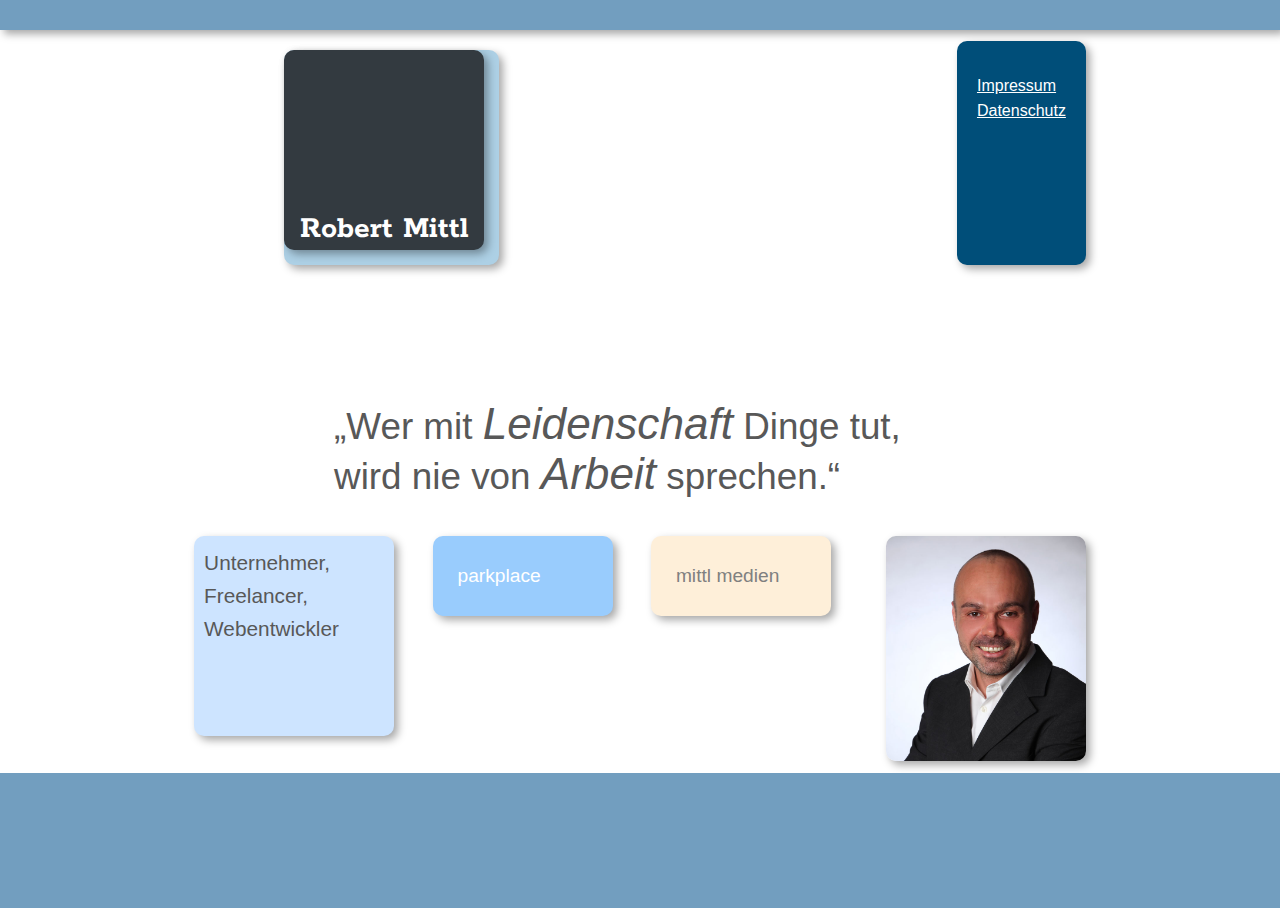
<file: index.html>
<!DOCTYPE html>

<head>
    <meta charset="UTF-8">
    <meta name="viewport" content="width=device-width, initial-scale=1.0">
    <meta http-equiv="X-UA-Compatible" content="ie=edge">
    <title>Robert Mittl | Webentwicklung</title>
    <link rel="stylesheet" type="text/css" href="./css/template.css">
    <link href='https://fonts.googleapis.com/css?family=Rokkitt:400,700' rel='stylesheet' type='text/css'>
</head>

<body class="Site">
    <header>
    </header>
    <main class="Site-content">


        <div class="flexbox oben">
            <div>
                <div class="box1">
                    <h1>Robert Mittl</h1>
                </div>
                <div class="box2">
                </div>
            </div>
            <nav class="nav">
                <ul>
                    <li>
                        <a href="./impressum.html">Impressum</a>
                    </li>
                    <li>
                        <a href="./datenschutz.html">Datenschutz</a>
                    </li>
                </ul>
            </nav>
        </div>
        <section>
            <blockquote>„Wer mit
                <em>Leidenschaft</em> Dinge tut,
                <br> wird nie von
                <em>Arbeit</em> sprechen.“
            </blockquote>
        </section>
        <div class="flexbox">
            <div class="box3">
                <p>Unternehmer,
                    <br>Freelancer,
                    <br>Webentwickler
                </p>

            </div>
            <a href="http://parkplace.de" title="Parkplatz Sharing Portal parkplace">
                <div class="box4">
                    <p>parkplace</p>
                </div>
            </a>
            <a href="http://mittl-medien.de" title="Webentwicklung und Webdesign im Raum Stuttgart">
                <div class="box5">
                    <p>mittl medien</p>
            </a>

            </div>
            <img src="./images/robert-mittl.jpg" alt="Robert Mittl" width="200" height="225">
        </div>

    </main>

    <footer>
    </footer>

</body>
</file>
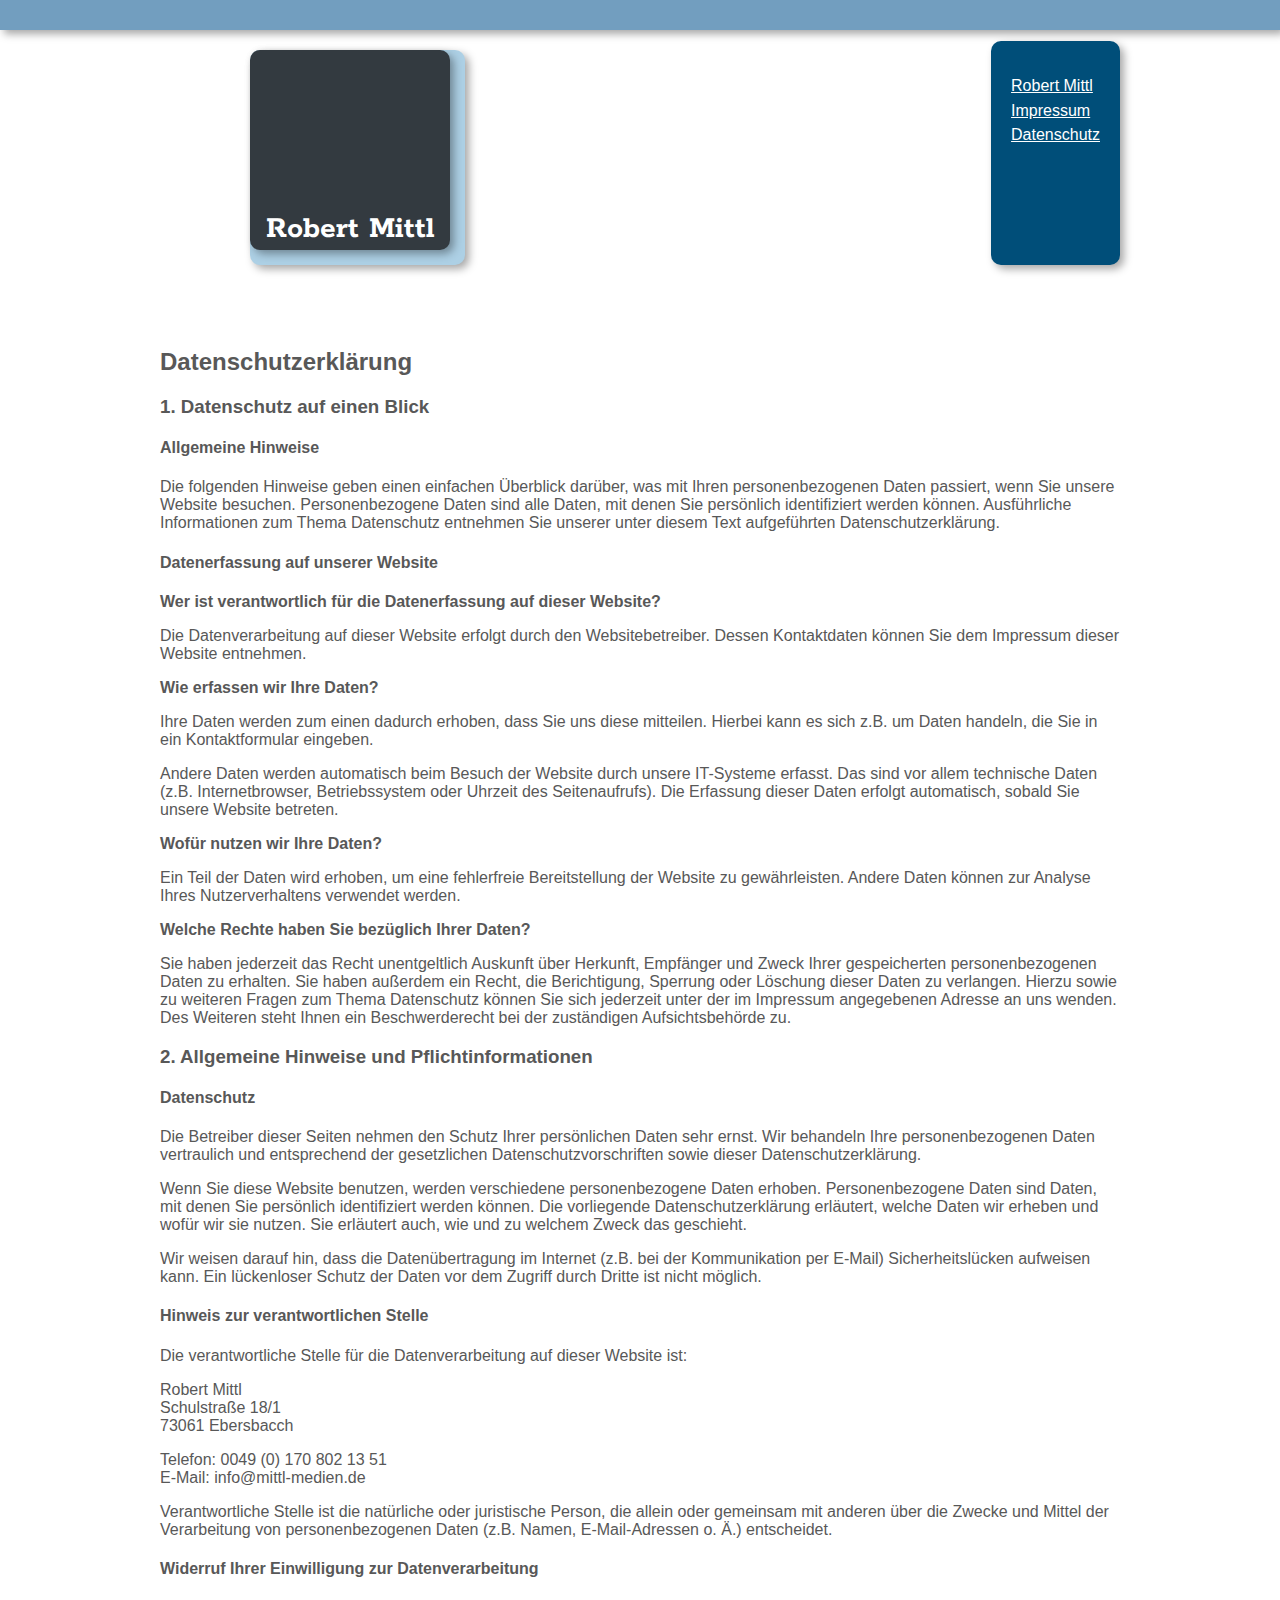
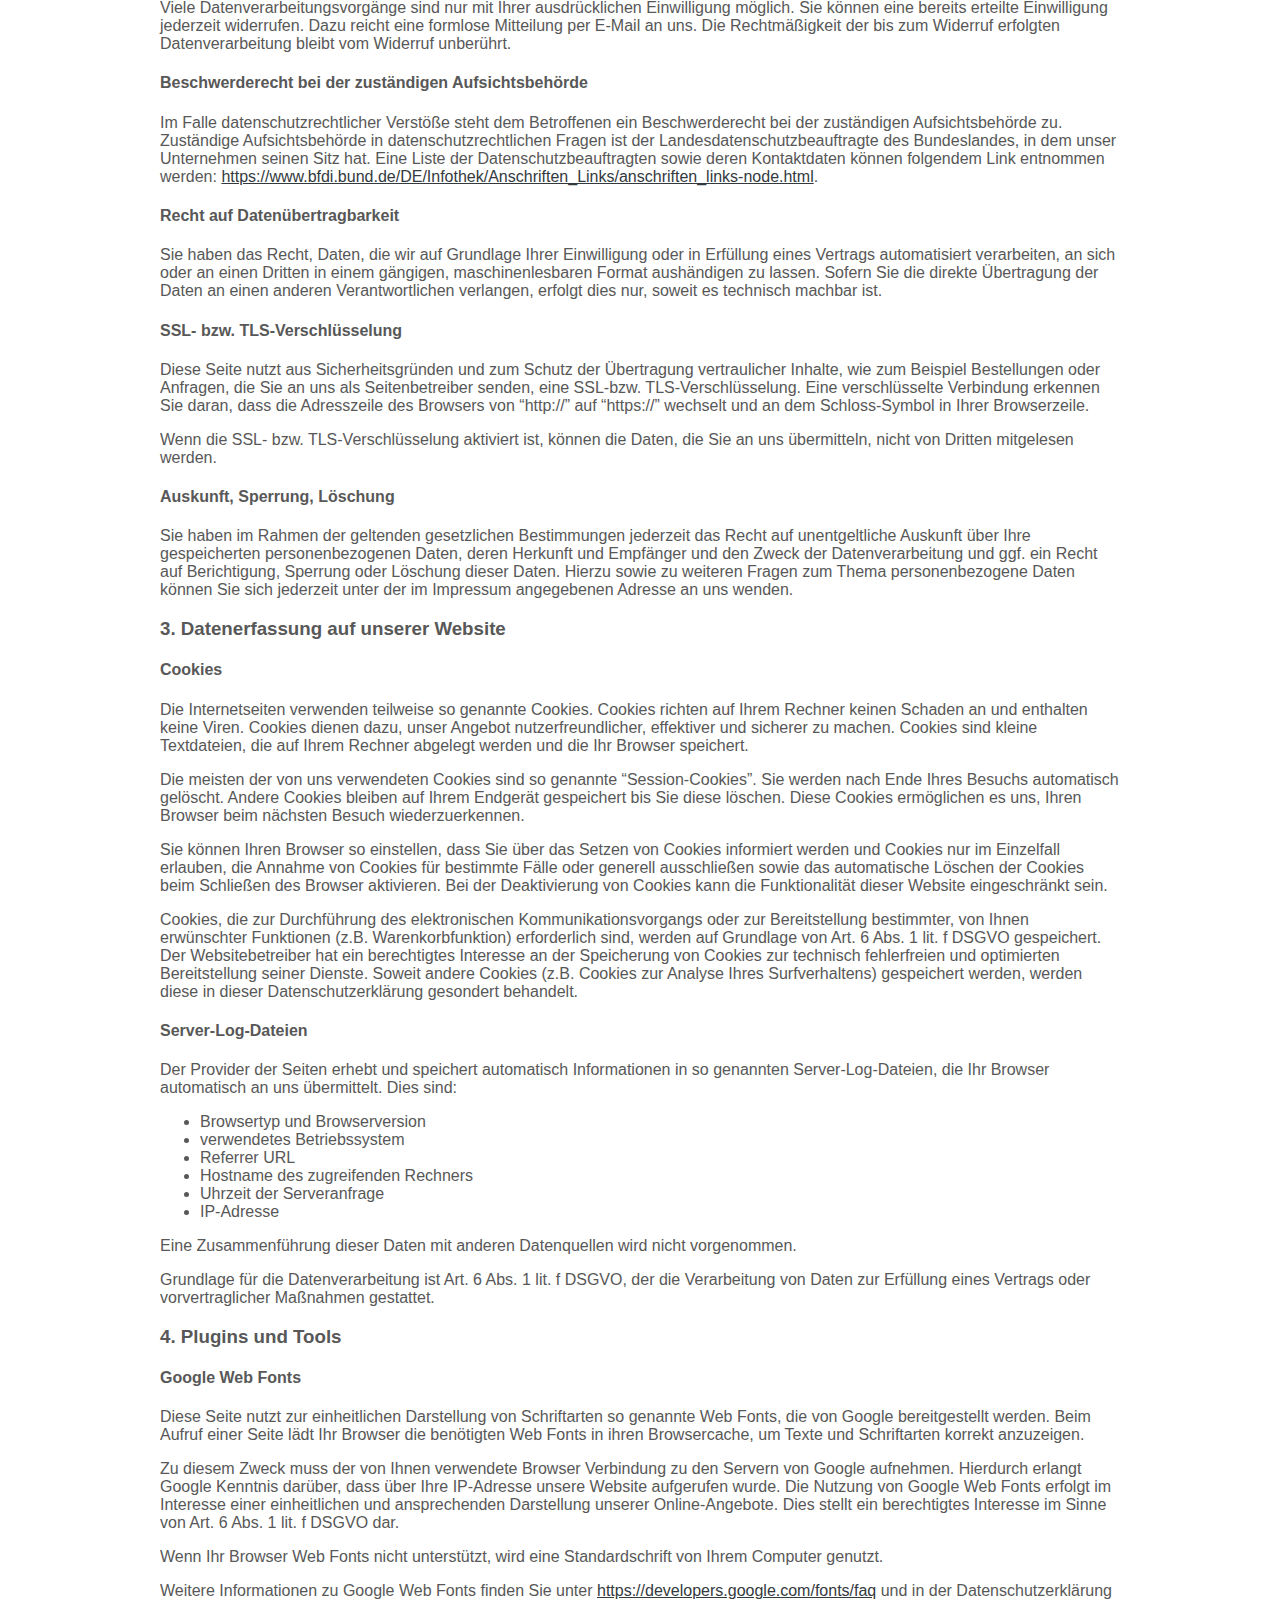
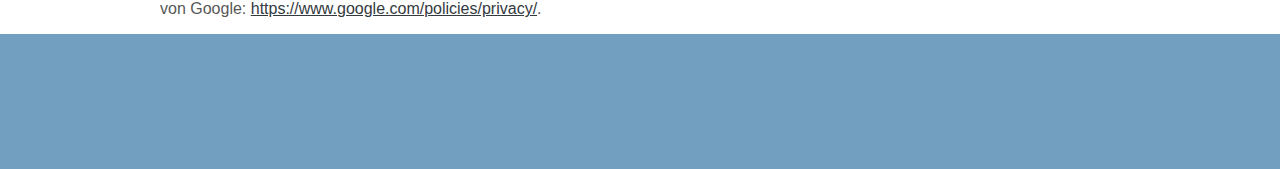
<file: datenschutz.html>
<html lang="en">

<head>
    <meta charset="UTF-8">
    <meta name="viewport" content="width=device-width, initial-scale=1.0">
    <meta http-equiv="X-UA-Compatible" content="ie=edge">
    <title>Robert Mittl | Webentwicklung | Datenschutz</title>
    <link rel="stylesheet" type="text/css" href="./css/template.css">
    <link href='https://fonts.googleapis.com/css?family=Rokkitt:400,700' rel='stylesheet' type='text/css'>

</head>

<body class="Site datenschutz">
    <header>
    </header>
    <main class="Site-content">
        <div class="flexbox oben">
            <div>
                <div class="box1">
                    <h1>Robert Mittl</h1>
                </div>
                <div class="box2">
                </div>
            </div>
            <nav class="nav">
                <ul>
                    <li>
                        <a href="./" title="Robert Mittl">Robert Mittl</a>
                    </li>
                    <li>
                        <a href="./impressum.html">Impressum</a>
                    </li>
                    <li>
                        <a href="./datenschutz.html">Datenschutz</a>
                    </li>
                </ul>
            </nav>
        </div>
        <h2>Datenschutzerklärung</h2>
        <h3>1. Datenschutz auf einen Blick</h3>
        <h4>Allgemeine Hinweise</h4>
        <p>Die folgenden Hinweise geben einen einfachen Überblick darüber, was mit Ihren personenbezogenen Daten passiert, wenn
            Sie unsere Website besuchen. Personenbezogene Daten sind alle Daten, mit denen Sie persönlich identifiziert werden
            können. Ausführliche Informationen zum Thema Datenschutz entnehmen Sie unserer unter diesem Text aufgeführten
            Datenschutzerklärung.
        </p>
        <h4>Datenerfassung auf unserer Website</h4>
        <p>
            <strong>Wer ist verantwortlich für die Datenerfassung auf dieser Website?</strong>
        </p>
        <p>Die Datenverarbeitung auf dieser Website erfolgt durch den Websitebetreiber. Dessen Kontaktdaten können Sie dem Impressum
            dieser Website entnehmen.</p>
        <p>
            <strong>Wie erfassen wir Ihre Daten?</strong>
        </p>
        <p>Ihre Daten werden zum einen dadurch erhoben, dass Sie uns diese mitteilen. Hierbei kann es sich z.B. um Daten handeln,
            die Sie in ein Kontaktformular eingeben.</p>
        <p>Andere Daten werden automatisch beim Besuch der Website durch unsere IT-Systeme erfasst. Das sind vor allem technische
            Daten (z.B. Internetbrowser, Betriebssystem oder Uhrzeit des Seitenaufrufs). Die Erfassung dieser Daten erfolgt
            automatisch, sobald Sie unsere Website betreten.</p>
        <p>
            <strong>Wofür nutzen wir Ihre Daten?</strong>
        </p>
        <p>Ein Teil der Daten wird erhoben, um eine fehlerfreie Bereitstellung der Website zu gewährleisten. Andere Daten können
            zur Analyse Ihres Nutzerverhaltens verwendet werden.</p>
        <p>
            <strong>Welche Rechte haben Sie bezüglich Ihrer Daten?</strong>
        </p>
        <p>Sie haben jederzeit das Recht unentgeltlich Auskunft über Herkunft, Empfänger und Zweck Ihrer gespeicherten personenbezogenen
            Daten zu erhalten. Sie haben außerdem ein Recht, die Berichtigung, Sperrung oder Löschung dieser Daten zu verlangen.
            Hierzu sowie zu weiteren Fragen zum Thema Datenschutz können Sie sich jederzeit unter der im Impressum angegebenen
            Adresse an uns wenden. Des Weiteren steht Ihnen ein Beschwerderecht bei der zuständigen Aufsichtsbehörde zu.</p>
        <h3>2. Allgemeine Hinweise und Pflichtinformationen</h3>
        <h4>Datenschutz</h4>
        <p>Die Betreiber dieser Seiten nehmen den Schutz Ihrer persönlichen Daten sehr ernst. Wir behandeln Ihre personenbezogenen
            Daten vertraulich und entsprechend der gesetzlichen Datenschutzvorschriften sowie dieser Datenschutzerklärung.</p>
        <p>Wenn Sie diese Website benutzen, werden verschiedene personenbezogene Daten erhoben. Personenbezogene Daten sind
            Daten, mit denen Sie persönlich identifiziert werden können. Die vorliegende Datenschutzerklärung erläutert,
            welche Daten wir erheben und wofür wir sie nutzen. Sie erläutert auch, wie und zu welchem Zweck das geschieht.</p>
        <p>Wir weisen darauf hin, dass die Datenübertragung im Internet (z.B. bei der Kommunikation per E-Mail) Sicherheitslücken
            aufweisen kann. Ein lückenloser Schutz der Daten vor dem Zugriff durch Dritte ist nicht möglich.</p>
        <h4>Hinweis zur verantwortlichen Stelle</h4>
        <p>Die verantwortliche Stelle für die Datenverarbeitung auf dieser Website ist:</p>
        <p>Robert Mittl
            <br /> Schulstraße 18/1
            <br /> 73061 Ebersbacch</p>

        <p>Telefon: 0049 (0) 170 802 13 51
            <br /> E-Mail: info@mittl-medien.de</p>
        <p>Verantwortliche Stelle ist die natürliche oder juristische Person, die allein oder gemeinsam mit anderen über die
            Zwecke und Mittel der Verarbeitung von personenbezogenen Daten (z.B. Namen, E-Mail-Adressen o. Ä.) entscheidet.</p>
        <h4>Widerruf Ihrer Einwilligung zur Datenverarbeitung</h4>
        <p>Viele Datenverarbeitungsvorgänge sind nur mit Ihrer ausdrücklichen Einwilligung möglich. Sie können eine bereits
            erteilte Einwilligung jederzeit widerrufen. Dazu reicht eine formlose Mitteilung per E-Mail an uns. Die Rechtmäßigkeit
            der bis zum Widerruf erfolgten Datenverarbeitung bleibt vom Widerruf unberührt.</p>
        <h4>Beschwerderecht bei der zuständigen Aufsichtsbehörde</h4>
        <p>Im Falle datenschutzrechtlicher Verstöße steht dem Betroffenen ein Beschwerderecht bei der zuständigen Aufsichtsbehörde
            zu. Zuständige Aufsichtsbehörde in datenschutzrechtlichen Fragen ist der Landesdatenschutzbeauftragte des Bundeslandes,
            in dem unser Unternehmen seinen Sitz hat. Eine Liste der Datenschutzbeauftragten sowie deren Kontaktdaten können
            folgendem Link entnommen werden:
            <a href="https://www.bfdi.bund.de/DE/Infothek/Anschriften_Links/anschriften_links-node.html" target="_blank">https://www.bfdi.bund.de/DE/Infothek/Anschriften_Links/anschriften_links-node.html</a>.</p>
        <h4>Recht auf Datenübertragbarkeit</h4>
        <p>Sie haben das Recht, Daten, die wir auf Grundlage Ihrer Einwilligung oder in Erfüllung eines Vertrags automatisiert
            verarbeiten, an sich oder an einen Dritten in einem gängigen, maschinenlesbaren Format aushändigen zu lassen.
            Sofern Sie die direkte Übertragung der Daten an einen anderen Verantwortlichen verlangen, erfolgt dies nur, soweit
            es technisch machbar ist.</p>
        <h4>SSL- bzw. TLS-Verschlüsselung</h4>
        <p>Diese Seite nutzt aus Sicherheitsgründen und zum Schutz der Übertragung vertraulicher Inhalte, wie zum Beispiel Bestellungen
            oder Anfragen, die Sie an uns als Seitenbetreiber senden, eine SSL-bzw. TLS-Verschlüsselung. Eine verschlüsselte
            Verbindung erkennen Sie daran, dass die Adresszeile des Browsers von “http://” auf “https://” wechselt und an
            dem Schloss-Symbol in Ihrer Browserzeile.</p>
        <p>Wenn die SSL- bzw. TLS-Verschlüsselung aktiviert ist, können die Daten, die Sie an uns übermitteln, nicht von Dritten
            mitgelesen werden.
        </p>
        <h4>Auskunft, Sperrung, Löschung</h4>
        <p>Sie haben im Rahmen der geltenden gesetzlichen Bestimmungen jederzeit das Recht auf unentgeltliche Auskunft über
            Ihre gespeicherten personenbezogenen Daten, deren Herkunft und Empfänger und den Zweck der Datenverarbeitung
            und ggf. ein Recht auf Berichtigung, Sperrung oder Löschung dieser Daten. Hierzu sowie zu weiteren Fragen zum
            Thema personenbezogene Daten können Sie sich jederzeit unter der im Impressum angegebenen Adresse an uns wenden.</p>
        <h3>3. Datenerfassung auf unserer Website</h3>
        <h4>Cookies</h4>
        <p>Die Internetseiten verwenden teilweise so genannte Cookies. Cookies richten auf Ihrem Rechner keinen Schaden an und
            enthalten keine Viren. Cookies dienen dazu, unser Angebot nutzerfreundlicher, effektiver und sicherer zu machen.
            Cookies sind kleine Textdateien, die auf Ihrem Rechner abgelegt werden und die Ihr Browser speichert.</p>
        <p>Die meisten der von uns verwendeten Cookies sind so genannte “Session-Cookies”. Sie werden nach Ende Ihres Besuchs
            automatisch gelöscht. Andere Cookies bleiben auf Ihrem Endgerät gespeichert bis Sie diese löschen. Diese Cookies
            ermöglichen es uns, Ihren Browser beim nächsten Besuch wiederzuerkennen.</p>
        <p>Sie können Ihren Browser so einstellen, dass Sie über das Setzen von Cookies informiert werden und Cookies nur im
            Einzelfall erlauben, die Annahme von Cookies für bestimmte Fälle oder generell ausschließen sowie das automatische
            Löschen der Cookies beim Schließen des Browser aktivieren. Bei der Deaktivierung von Cookies kann die Funktionalität
            dieser Website eingeschränkt sein.
        </p>
        <p>Cookies, die zur Durchführung des elektronischen Kommunikationsvorgangs oder zur Bereitstellung bestimmter, von Ihnen
            erwünschter Funktionen (z.B. Warenkorbfunktion) erforderlich sind, werden auf Grundlage von Art. 6 Abs. 1 lit.
            f DSGVO gespeichert. Der Websitebetreiber hat ein berechtigtes Interesse an der Speicherung von Cookies zur technisch
            fehlerfreien und optimierten Bereitstellung seiner Dienste. Soweit andere Cookies (z.B. Cookies zur Analyse Ihres
            Surfverhaltens) gespeichert werden, werden diese in dieser Datenschutzerklärung gesondert behandelt.</p>
        <h4>Server-Log-Dateien</h4>
        <p>Der Provider der Seiten erhebt und speichert automatisch Informationen in so genannten Server-Log-Dateien, die Ihr
            Browser automatisch an uns übermittelt. Dies sind:</p>
        <ul>
            <li>Browsertyp und Browserversion</li>
            <li>verwendetes Betriebssystem</li>
            <li>Referrer URL</li>
            <li>Hostname des zugreifenden Rechners</li>
            <li>Uhrzeit der Serveranfrage</li>
            <li>IP-Adresse</li>
        </ul>
        <p>Eine Zusammenführung dieser Daten mit anderen Datenquellen wird nicht vorgenommen.</p>
        <p>Grundlage für die Datenverarbeitung ist Art. 6 Abs. 1 lit. f DSGVO, der die Verarbeitung von Daten zur Erfüllung
            eines Vertrags oder vorvertraglicher Maßnahmen gestattet.</p>
        <h3>4. Plugins und Tools</h3>
        <h4>Google Web Fonts</h4>
        <p>Diese Seite nutzt zur einheitlichen Darstellung von Schriftarten so genannte Web Fonts, die von Google bereitgestellt
            werden. Beim Aufruf einer Seite lädt Ihr Browser die benötigten Web Fonts in ihren Browsercache, um Texte und
            Schriftarten korrekt anzuzeigen.
        </p>
        <p>Zu diesem Zweck muss der von Ihnen verwendete Browser Verbindung zu den Servern von Google aufnehmen. Hierdurch erlangt
            Google Kenntnis darüber, dass über Ihre IP-Adresse unsere Website aufgerufen wurde. Die Nutzung von Google Web
            Fonts erfolgt im Interesse einer einheitlichen und ansprechenden Darstellung unserer Online-Angebote. Dies stellt
            ein berechtigtes Interesse im Sinne von Art. 6 Abs. 1 lit. f DSGVO dar.</p>
        <p>Wenn Ihr Browser Web Fonts nicht unterstützt, wird eine Standardschrift von Ihrem Computer genutzt.</p>
        <p>Weitere Informationen zu Google Web Fonts finden Sie unter
            <a href="https://developers.google.com/fonts/faq" target="_blank">https://developers.google.com/fonts/faq</a> und in der Datenschutzerklärung von Google:
            <a href="https://www.google.com/policies/privacy/" target="_blank">https://www.google.com/policies/privacy/</a>.</p>
    </main>
    <footer></footer>

</body>

</html>
</file>
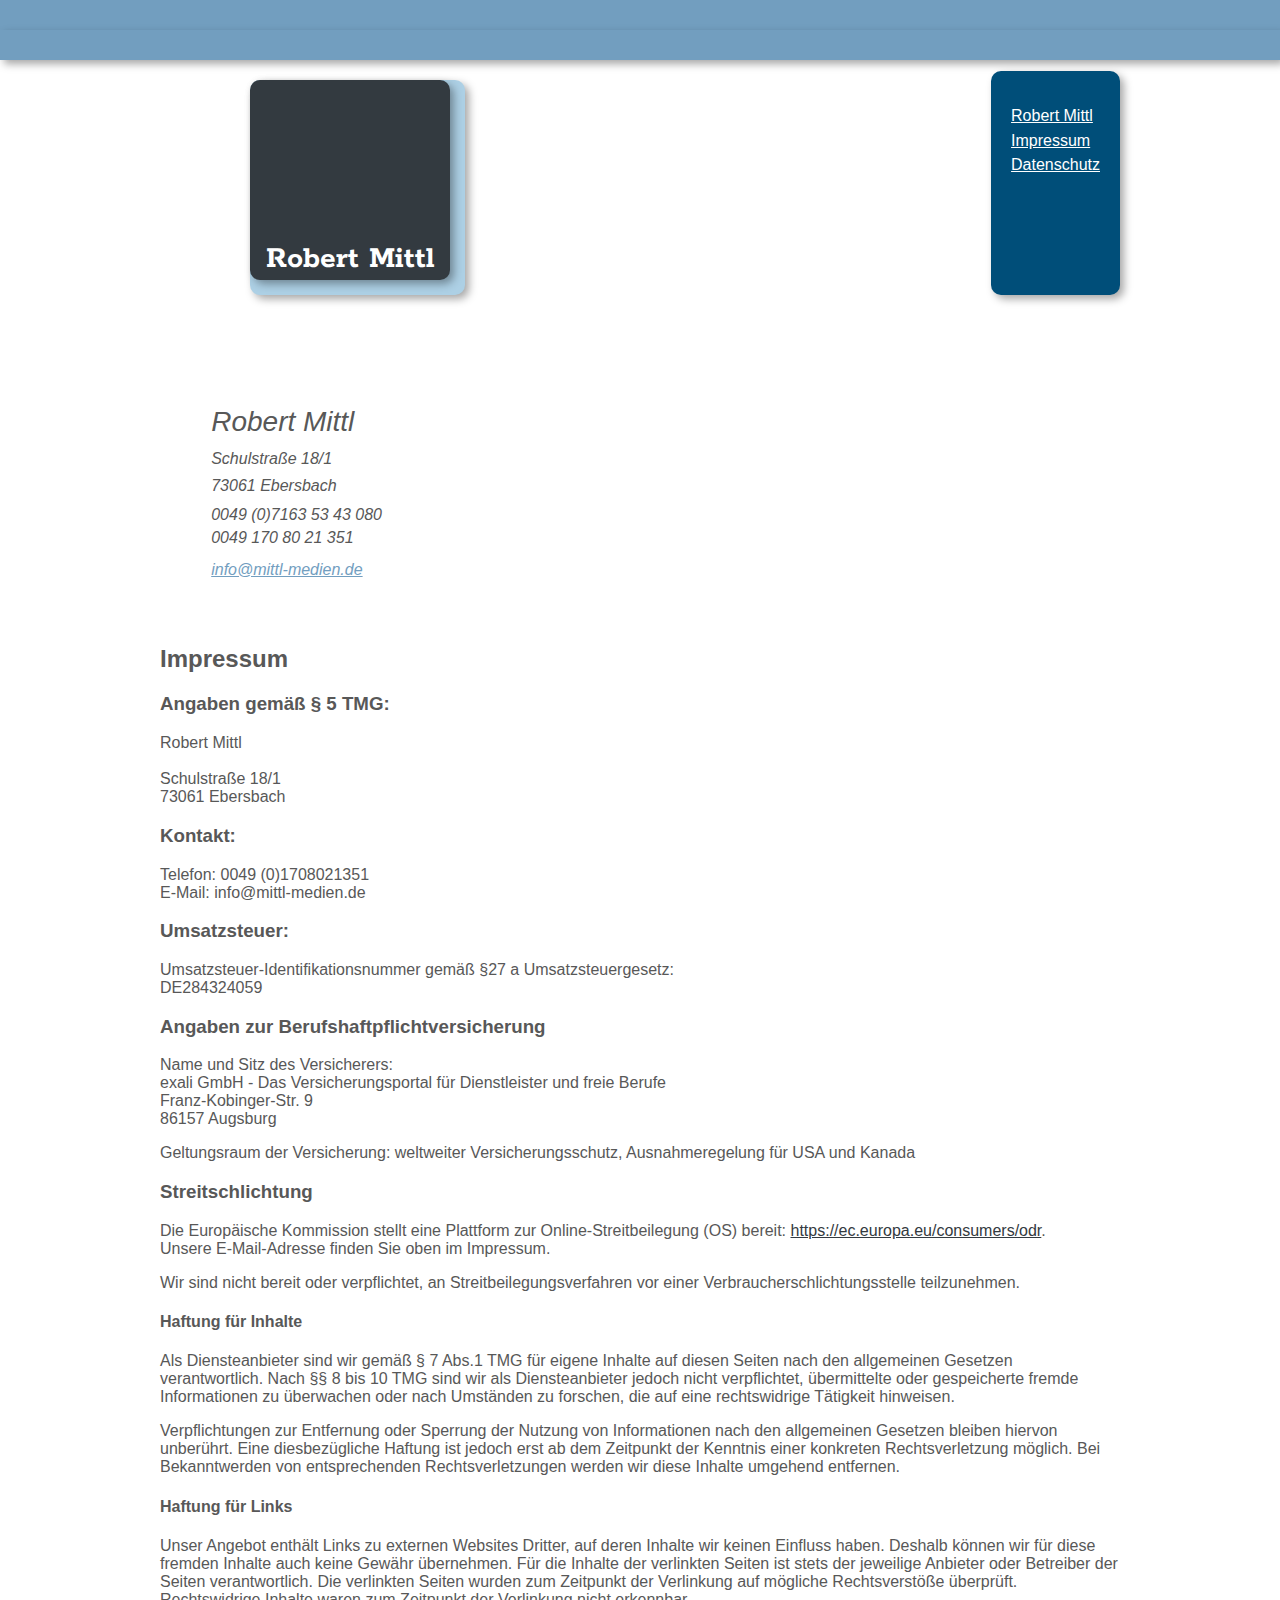
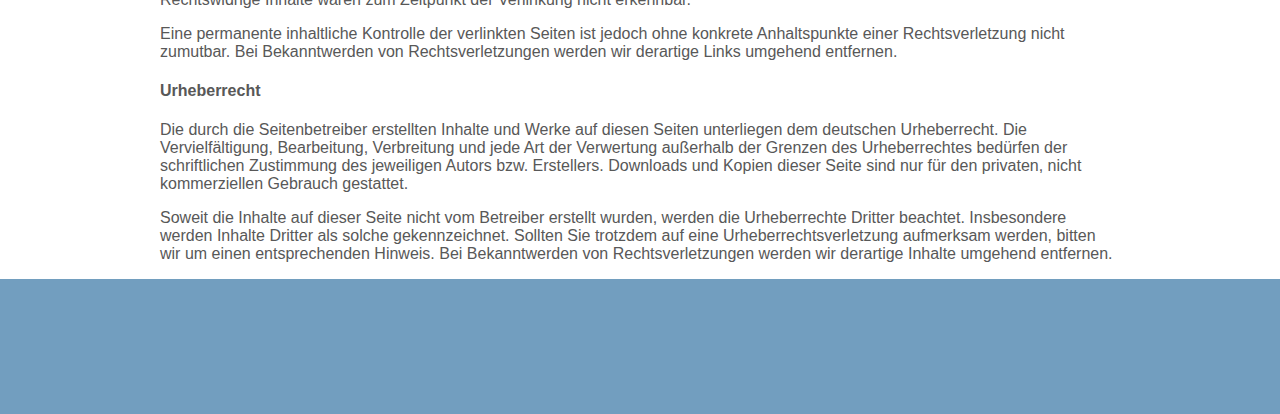
<file: impressum.html>
<!DOCTYPE html>

<head>
    <meta charset="UTF-8">
    <meta name="viewport" content="width=device-width, initial-scale=1.0">
    <meta http-equiv="X-UA-Compatible" content="ie=edge">
    <link rel="stylesheet" type="text/css" href="./css/template.css">
    <title>Robert Mittl | Webentwicklung | Impressum</title>
    <link rel="stylesheet" type="text/css" href="./css/template.css">
    <link href='https://fonts.googleapis.com/css?family=Rokkitt:400,700' rel='stylesheet' type='text/css'>
</head>

<body>
    <header>
    </header>

    <body class="Site impressum">
        <header>
        </header>
        <main class="Site-content">
            <div class="flexbox oben">
                <div>
                    <div class="box1">
                        <h1>Robert Mittl</h1>
                    </div>
                    <div class="box2">
                    </div>
                </div>
                <nav class="nav">
                    <ul>
                        <li>
                            <a href="./">Robert Mittl</a>
                        </li>
                        <li>
                            <a href="./impressum.html">Impressum</a>
                        </li>
                        <li>
                            <a href="./datenschutz.html">Datenschutz</a>
                        </li>
                    </ul>
                </nav>
            </div>
            <div class="vcard">
                <address>
                    <br>
                    <span class="fn">Robert Mittl</span>
                    <br>
                    <span class="street-address">Schulstraße 18/1</span>
                    <br>
                    <span class="postal-code">73061</span>
                    <span class="locality">Ebersbach</span>
                    <br>
                    <span class="tel">0049 (0)7163 53 43 080</span>
                    <br>
                    <span class="tel cell">0049 170 80 21 351</span>
                    <br>
                    <a class="email" href="mailto:info@mittl-medien.de">info@mittl-medien.de</a>
                    <br>
                </address>
                <h2>Impressum</h2>

                <h3>Angaben gemäß § 5 TMG:</h3>
                <p>Robert Mittl
                    <br />
                    <br /> Schulstraße 18/1
                    <br /> 73061 Ebersbach</p>

                <h3>Kontakt:</h3>
                <p>Telefon: 0049 (0)1708021351
                    <br /> E-Mail: info@mittl-medien.de</p>

                <h3>Umsatzsteuer:</h3>
                <p>Umsatzsteuer-Identifikationsnummer gemäß §27 a Umsatzsteuergesetz:
                    <br /> DE284324059
                </p>

                <h3>Angaben zur Berufshaftpflichtversicherung</h3>
                <p>Name und Sitz des Versicherers:
                    <br /> exali GmbH - Das Versicherungsportal für Dienstleister und freie Berufe
                    <br /> Franz-Kobinger-Str. 9
                    <br /> 86157 Augsburg </p>
                <p>Geltungsraum der Versicherung: weltweiter Versicherungsschutz, Ausnahmeregelung für USA und Kanada</p>

                <h3>Streitschlichtung</h3>
                <p>Die Europäische Kommission stellt eine Plattform zur Online-Streitbeilegung (OS) bereit:
                    <a href="https://ec.europa.eu/consumers/odr" target="_blank">https://ec.europa.eu/consumers/odr</a>.
                    <br /> Unsere E-Mail-Adresse finden Sie oben im Impressum.</p>

                <p>Wir sind nicht bereit oder verpflichtet, an Streitbeilegungsverfahren vor einer
                    Verbraucherschlichtungsstelle
                    teilzunehmen.
                </p>

                <h4>Haftung für Inhalte</h4>
                <p>Als Diensteanbieter sind wir gemäß § 7 Abs.1 TMG für eigene Inhalte auf diesen Seiten nach den
                    allgemeinen
                    Gesetzen verantwortlich. Nach §§ 8 bis 10 TMG sind wir als Diensteanbieter jedoch nicht
                    verpflichtet,
                    übermittelte oder gespeicherte fremde Informationen zu überwachen oder nach Umständen zu forschen,
                    die
                    auf eine rechtswidrige Tätigkeit hinweisen.</p>
                <p>Verpflichtungen zur Entfernung oder Sperrung der Nutzung von Informationen nach den allgemeinen
                    Gesetzen
                    bleiben hiervon unberührt. Eine diesbezügliche Haftung ist jedoch erst ab dem Zeitpunkt der
                    Kenntnis
                    einer konkreten Rechtsverletzung möglich. Bei Bekanntwerden von entsprechenden Rechtsverletzungen
                    werden
                    wir diese Inhalte umgehend entfernen.</p>
                <h4>Haftung für Links</h4>
                <p>Unser Angebot enthält Links zu externen Websites Dritter, auf deren Inhalte wir keinen Einfluss
                    haben. Deshalb
                    können wir für diese fremden Inhalte auch keine Gewähr übernehmen. Für die Inhalte der verlinkten
                    Seiten
                    ist stets der jeweilige Anbieter oder Betreiber der Seiten verantwortlich. Die verlinkten Seiten
                    wurden
                    zum Zeitpunkt der Verlinkung auf mögliche Rechtsverstöße überprüft. Rechtswidrige Inhalte waren zum
                    Zeitpunkt
                    der Verlinkung nicht erkennbar.</p>
                <p>Eine permanente inhaltliche Kontrolle der verlinkten Seiten ist jedoch ohne konkrete Anhaltspunkte
                    einer
                    Rechtsverletzung nicht zumutbar. Bei Bekanntwerden von Rechtsverletzungen werden wir derartige
                    Links
                    umgehend entfernen.</p>
                <h4>Urheberrecht</h4>
                <p>Die durch die Seitenbetreiber erstellten Inhalte und Werke auf diesen Seiten unterliegen dem
                    deutschen Urheberrecht.
                    Die Vervielfältigung, Bearbeitung, Verbreitung und jede Art der Verwertung außerhalb der Grenzen
                    des
                    Urheberrechtes bedürfen der schriftlichen Zustimmung des jeweiligen Autors bzw. Erstellers.
                    Downloads
                    und Kopien dieser Seite sind nur für den privaten, nicht kommerziellen Gebrauch gestattet.</p>
                <p>Soweit die Inhalte auf dieser Seite nicht vom Betreiber erstellt wurden, werden die Urheberrechte
                    Dritter
                    beachtet. Insbesondere werden Inhalte Dritter als solche gekennzeichnet. Sollten Sie trotzdem auf
                    eine
                    Urheberrechtsverletzung aufmerksam werden, bitten wir um einen entsprechenden Hinweis. Bei
                    Bekanntwerden
                    von Rechtsverletzungen werden wir derartige Inhalte umgehend entfernen.
                </p>

            </div>




        </main>

        <footer>
        </footer>

    </body>
</file>
<file: css/template.css>
:root {
  --grey: rgb(88, 88, 88);
  --darkblue: #333a40;
  --backgroundblue: rgb(114, 158, 191);
}

body {
  font-family: sans-serif;
  font-size: 1em;
  color: var(--grey);
  margin: 0;
  padding: 0;
}

a,
a:visited {
  color: var(--darkblue);
}

.Site {
  display: flex;
  min-height: 100vh;
  flex-direction: column;
}

.Site-content {
  flex: 1;
  margin-right: auto;
  margin-left: auto;
  max-width: 960px;
  padding-right: 10px;
  padding-left: 10px;
}

h1 {
  font-family: "Rokkitt", serif;
  color: white;
  font-size: 2em;
  text-align: center;
  padding-top: 140px;
}
.datenschutz h2,
.impressum h2 {
  font-family: sans-serif;
  color: var(--grey);
  text-align: left;
  padding-top: 4vh;
}

.nav {
  background-color: #004e79;
  padding-bottom: 50px;
  border-radius: 10px;
}

nav ul {
  padding: 20px;
}

nav li {
  list-style-type: none;
  color: white;
}

nav li a,
nav li a:visited {
  color: white;
}

header {
  height: 30px;
  width: 100%;
  margin: 0;
  padding: 0;
  background-color: #729ebf;
}

.flexbox {
  display: flex;
  flex-wrap: wrap;
}
.flexbox.oben {
  justify-content: space-between;
  padding-bottom: 3vh;
}

.flexbox img {
  margin-bottom: 1.4vh;
}

.box5 a:link,
a:visited {
  color: #808080;
  text-decoration: none;
}

.box1,
.box2,
.box3,
.box4,
.box5 {
  border-radius: 10px;
}

.box1,
.box3 {
  width: 200px;
  height: 200px;
}

.box2 {
  width: 215px;
  height: 215px;
}

.box4,
.box5 {
  width: 180px;
  height: 80px;
  overflow: auto;
}

.box3,
.box4,
.box5 {
  margin-right: 3vw;
  margin-bottom: 1vh;
}

.box1 {
  background-color: var(--darkblue);
  float: left;
  margin: 20px 0 0 90px;
}

.box2 {
  background-color: #add0e5;
  margin: 20px 0 0 90px;
}

.box3 {
  background-color: #cde4ff;
  float: left;
}
.box3 p {
  padding: 10px 0 0 10px;
  line-height: 1.6em;
  font-size: 1.3em;

  margin: 0;
}

.box4 {
  float: left;
  background-color: #99ccfd;
  top: 5px;
}

.box4 p {
  color: white;
}

.box4 p,
.box5 p {
  font-size: 1.2em;
}

.box5 {
  background-color: #feefd9;
  float: left;
  margin-right: 35px;
}
.box5 p,
.box4 p {
  padding: 10px 0 0 25px;
}

blockquote {
  font-size: 2.3em;
  padding: 70px 0 0 100px;
}

em {
  font-size: 1.2em;
}

img {
  display: block;
  clear: right;
  border-radius: 10px;
  margin: 0 0 0 20px;
}

img,
.box1,
.box2,
.box3,
header,
nav,
.box4,
.box5 {
  display: block;
  box-shadow: rgba(0, 0, 0, 0.347656) 4px 4px 8px 0px;
}

address {
  padding: 6vh 0 0 4vw;
}
address .org {
  color: var(--darkblue);
  font-weight: bold;
  font-size: 150%;
}

address .fn {
  font-size: 175%;
  line-height: 2;
}
address.email,
address .tel,
.locality,
.dfn,
.street-address,
.postal-code,
.nr {
  font-size: 1em;
}

.email {
  color: var(--backgroundblue);
  line-height: 2.5;
}

address .tel {
  line-height: 1.45;
}

address .locality {
  line-height: 2.2;
}

address .nr {
  line-height: 3.5em;
}

#daten {
  font-size: 0.8em;
  max-width: 500px;
  height: 350px;
  overflow: scroll;
  margin: 0 0 20px 0;
}

#haften {
  font-size: 0.8em;
  height: 100px;
  max-width: 500px;
}

footer {
  background: #729ebf;
  height: 15vh;
}
nav.nav {
  margin-top: 0.7rem;
}
nav.nav li {
  margin-bottom: 0.4rem;
}

@media only screen and (max-width: 480px) {
  .box1 {
    margin: 2vh 2vw;
  }
  nav.nav {
    margin: 2vw 2vh;
  }

  blockquote {
    font-size: 1.9em;
    padding: 2vh 0 0 10vw;
  }
}
</file>
